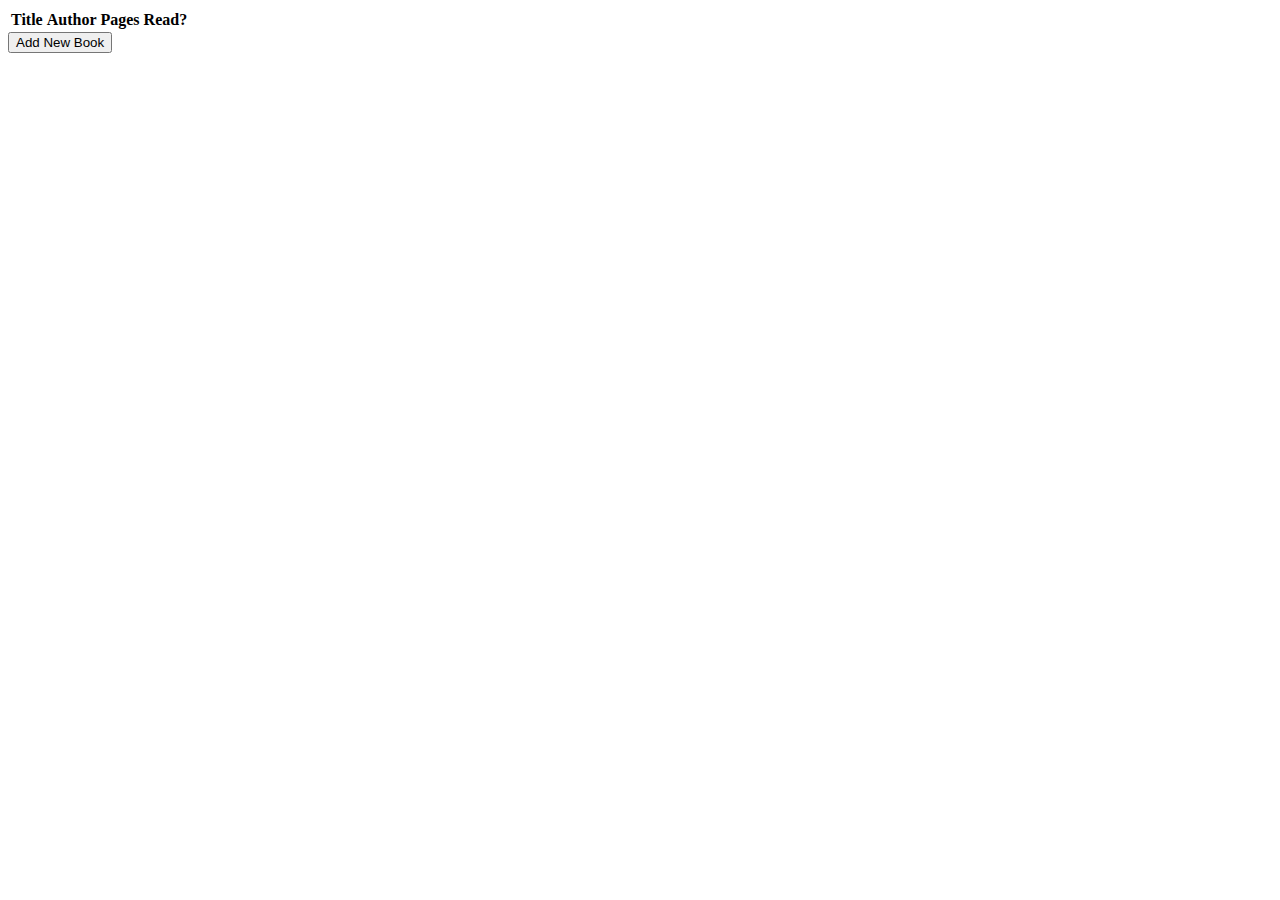
<file: index.html>
<!DOCTYPE html>
<html>
  <head>
    <title>Library</title>
      <meta charset="UTF-8"/>
      <meta name="viewport" content="width=device-width, initial-scale=1">
      <link rel="stylesheet" type="text/css" href="style.css">
  </head>
  <body>

    <table id="library-table">
      <thead>
        <tr>
          <th>Title</th>
          <th>Author</th>
          <th>Pages</th>
          <th>Read?</th>
        </tr>
      </thead>
      <tbody id="library-books"></tbody>
    </table>
    <button id="new-book-btn">Add New Book</button>
    <div id="new-book-form">
      <form id="add-book-form">
        <h1>Add a New Book</h1>
        <label for="title">Title:</label>
        <input type="text" name ="title" id="title" required>
        <label for="title">Author:</label>
        <input type="text" name ="author" id="author" required>
        <label for="title">Number of Pages:</label>
        <input type="number" name ="pages" id="pages" required>
        <label for="is-read">Read</label>
        <input type="checkbox" name ="is-read" id="is-read">
        <button type="submit" id="submit-btn">Add</button>
        <button type="reset">Cancel</button>
      </form>
    </div>

    <script src="src/book.js"></script>
  </body>
</html>
</file>
<file: style.css>
#new-book-form {
  display: none;
}
</file>
